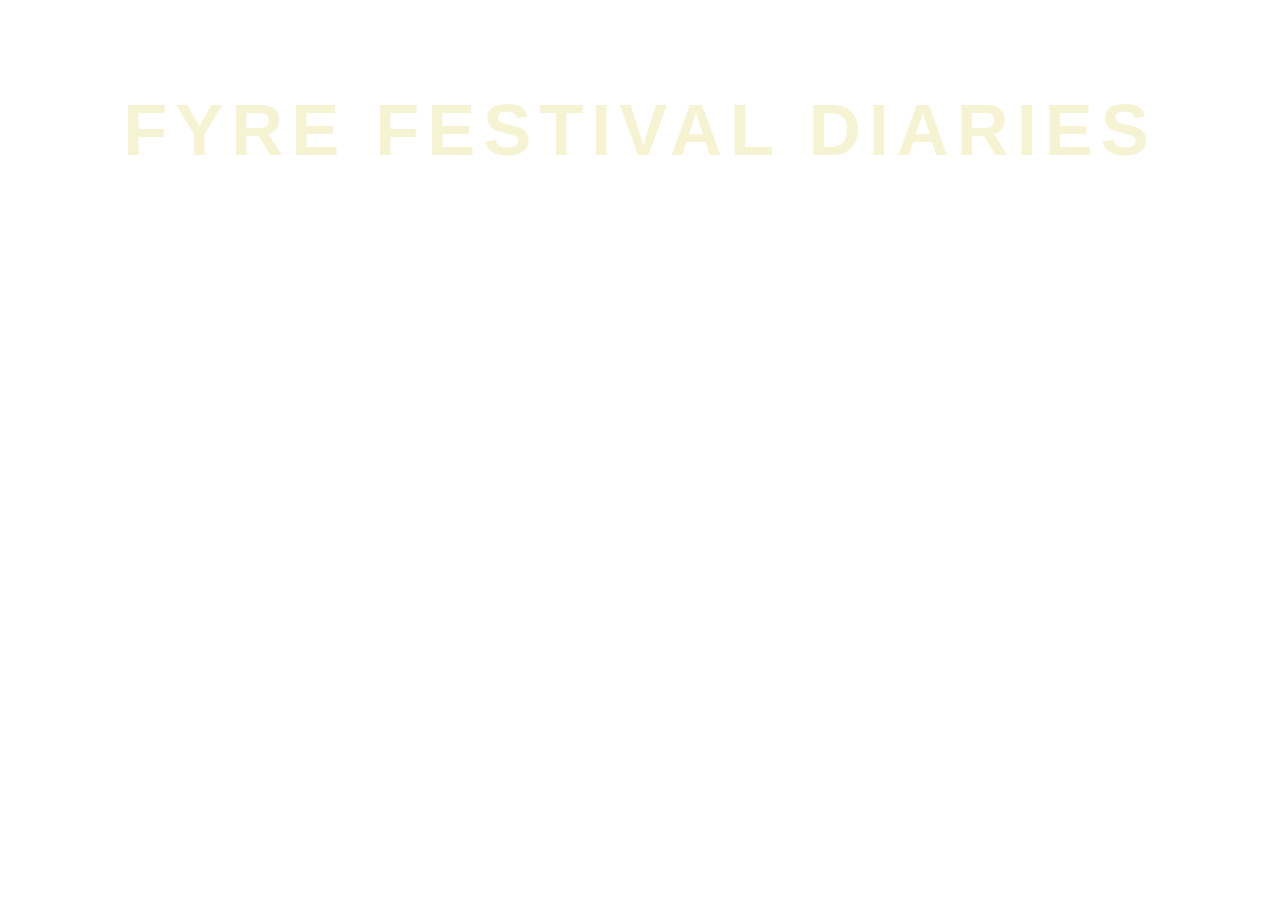
<file: Index.html>
<!DOCTYPE html>
<html lang="en">

<head>
    <meta charset="UTF-8">
    <meta name="viewport" content="width=device-width, initial-scale=1.0">
    <meta http-equiv="X-UA-Compatible" content="ie=edge">
    <title>GeilerAsDu</title>
    <link rel="stylesheet" href="css/style.css">
</head>

<body>
    <div class="pimg1">
        
    <div class="title">
        <h2>Fyre Festival Diaries</h2>
    </div>
    
    <div class="spotify">
        <iframe src="https://open.spotify.com/embed/album/1DFixLWuPkv3KT3TnV35m3" 
            allowtransparency="true"
            allow="encrypted-media">
        </iframe>
    </div>
</div>
</body>

</html>
</file>
<file: css/style.css>
:root{
    --font-color: rgb(246, 243, 211);
    --font-color-dark: rgb(219, 216, 188);
}

body, html{
    height: 100%;
    margin: 0;
    font-family: Verdana, Geneva, Tahoma, sans-serif;
    font-weight: 400;
    line-height: 1.8em;
    color: var(--font-color);
}
  
/******************* Image classes *******************/
.container {
    position: relative;
    opacity: 0.8;
    background-position: center;
    background-size: cover;
    background-repeat: no-repeat;
    background-attachment: fixed;
    background-image: url('../img/image_2.png');
    min-height: 100%;
}

.menu{
    position: relative;
    padding: 20px;
}

.menu > ul{
    font-size: 14px;
    list-style-type: none;
    margin: 0;
    text-transform: uppercase;
}

.menu .item-left {
    float: left;
}

.menu li {
    float: right;
}

.menu li a{
    color: var(--font-color);
    text-align: center;
    padding: 14px 16px;
    text-decoration: none;
}

.menu li a:hover{
    color: var(--font-color-dark);
}

.fa {
    padding: 20px;
    font-size: 30px;
    width: 30px;
    text-align: center;
    text-decoration: none;
    margin: 5px 2px;
    border-radius: 50%;
  }
/******************* Text classes *******************/
.title{
    padding-top: 3.5rem;
    width: 100%;
    text-align: center;
    color: var(--font-color);
    font-size: 48px;
    letter-spacing: 8px;
    text-transform: uppercase;
}

.title span:last-of-type {
    color: var(--font-color-dark);
}

/******************* Player classes *******************/
.spotify{
    position: relative;
    text-align: center;
    padding-top: 5rem;
    padding-bottom: 3rem;
    background-size: cover;
}

iframe{
    width: 400px;
    height: 450px;
    border: none;
}

/******************* Footer classes *******************/
footer {
    position: absolute;
    right: 0;
    bottom: 0;
    left: 0;
    padding: 1rem;
    text-align: center;
    font-size: 14px;
  }

/******************* Media classes *******************/

/* LOOK: Greate Smartphones */
@media(max-width:800px){

    .title {
        font-size: 2rem;
        padding-top: 5rem;
    }

    .spotify{
        padding-top: 3rem;
    }

    footer {
        font-size: 12px;
      }
}

/* LOOK: iPAD */
@media(max-width:568px){

    .title {
        font-size: 1.5rem;
        padding-top: 3rem;
    }

    .title span:last-of-type {
        display: block;
        color: var(--font-color-dark);
    }
    iframe{
        width: 300px;
        height: 400px;
    }

    .menu > ul{
        font-size: 12px;
        padding: 10px;
    }
    
    .menu .item-left {
        float: left;
    }
    
    .menu li {
        float: right;
    }
    
    .menu li a{
        padding: 10px 10px;
        clear: both;
    }
}
</file>
